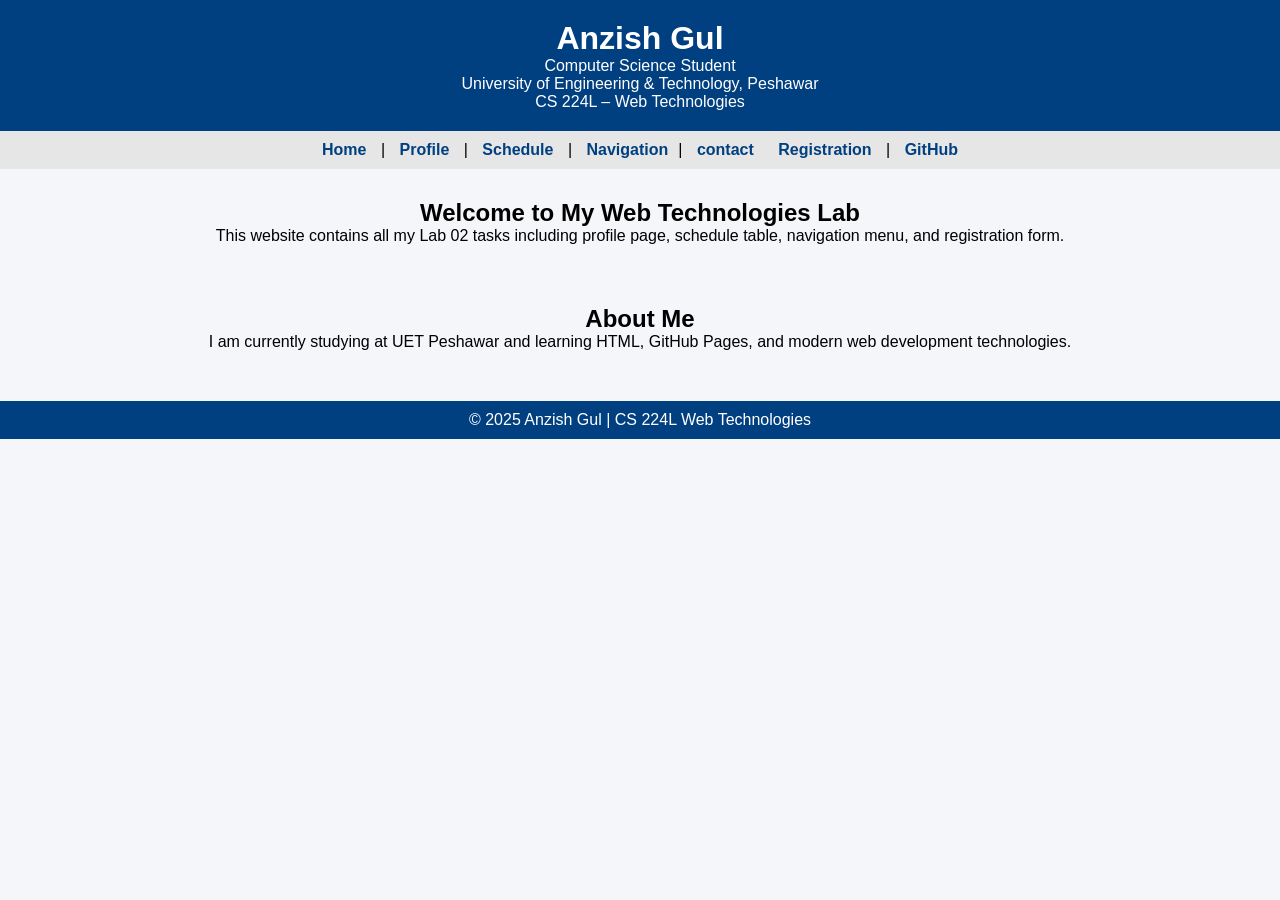
<file: index.html>
<!DOCTYPE html>
<html lang="en">
<head>
    <meta name="description" content="Anzish Gul - Web Technologies Lab Portfolio at UET Peshawar">
<meta name="keywords" content="Anzish Gul, UET Peshawar, Web Technologies, HTML, CSS, GitHub Pages">
<meta name="author" content="Anzish Gul">
    <meta name="viewport" content="width=device-width, initial-scale=1.0">
    <meta charset="UTF-8">
    <title>My Portfolio - Anzish Gul</title>
    

    <style>
        body {
            font-family: Arial, sans-serif;
            margin: 0;
            padding: 0;
            text-align: center;
        }

        header {
            background-color: #004080;
            color: white;
            padding: 20px;
        }

        nav {
            background-color: #f2f2f2;
            padding: 10px;
        }

        nav a {
            margin: 10px;
            text-decoration: none;
            color: #004080;
            font-weight: bold;
        }

        section {
            padding: 20px;
        }

        footer {
            background-color: #004080;
            color: white;
            padding: 10px;
        }

        /* Responsive Design */
        @media (max-width: 600px) {
            nav a {
                display: block;
                margin: 8px 0;
            }
        }
    </style>
    <link rel="stylesheet" href="style.css">
</head>

<body>

<header>
    <h1>Anzish Gul</h1>
    <p>Computer Science Student</p>
    <p>University of Engineering & Technology, Peshawar</p>
    <p>CS 224L – Web Technologies</p>
</header>

<nav>
    <a href="index.html">Home</a> |
    <a href="profile.html">Profile</a> |
    <a href="schedule.html">Schedule</a> |
    <a href="navigation.html">Navigation</a>|
    <a href="contact.html">contact</a>
    <a href="registration.html">Registration</a> |
    <a href="https://github.com/GulAnzish" target="_blank">GitHub</a>
</nav>

<section>
    <h2>Welcome to My Web Technologies Lab</h2>
    <p>
        This website contains all my Lab 02 tasks including profile page,
        schedule table, navigation menu, and registration form.
    </p>
</section>

<section>
    <h2>About Me</h2>
    <p>
        I am currently studying at UET Peshawar and learning HTML, GitHub Pages,
        and modern web development technologies.
    </p>
</section>

<footer>
    <p>© 2025 Anzish Gul | CS 224L Web Technologies</p>
</footer>

</body>
</html>
</file>
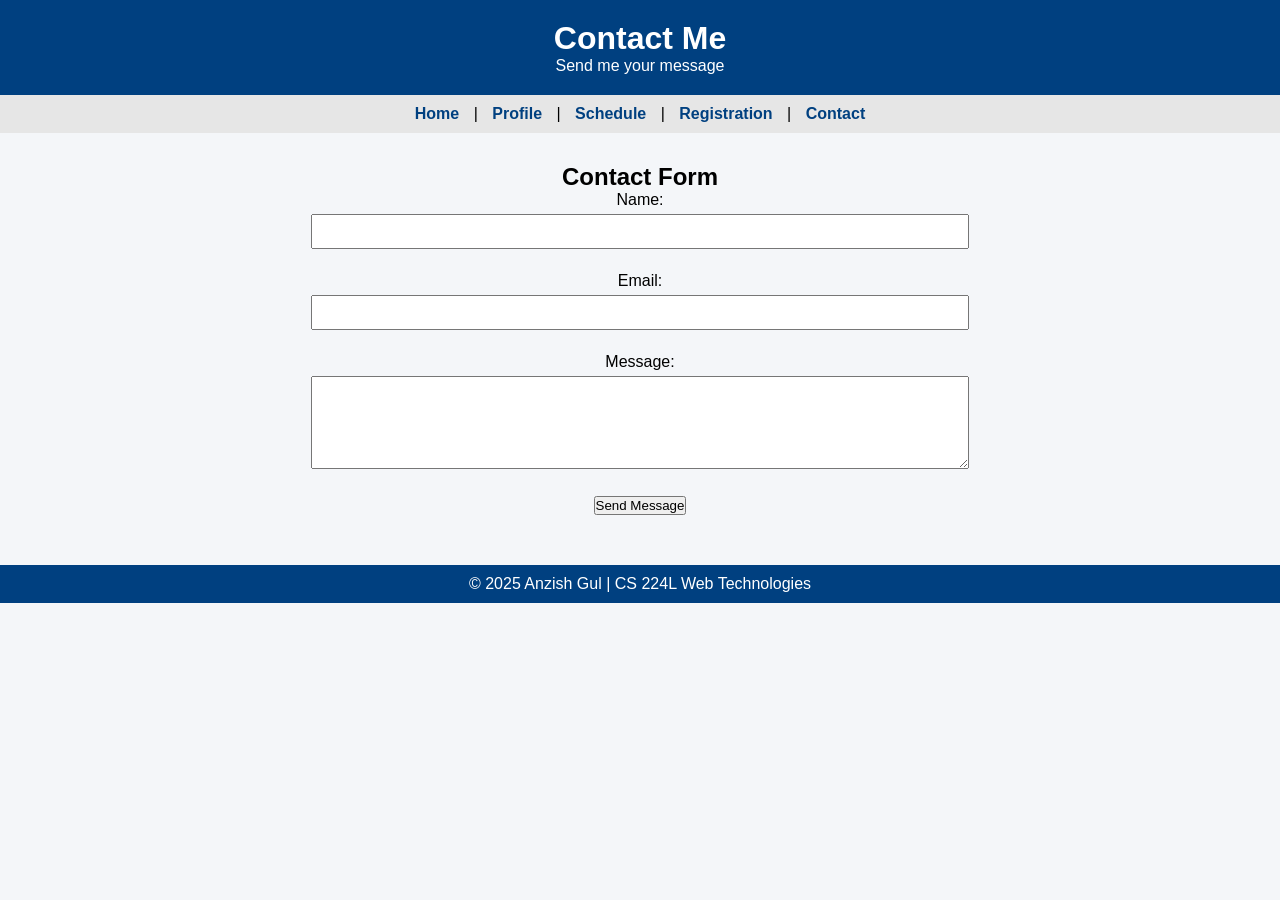
<file: contact.html>
<!DOCTYPE html>
<html>
<head>
    <meta name="description" content="Anzish Gul - Web Technologies Lab Portfolio at UET Peshawar">
<meta name="keywords" content="Anzish Gul, UET Peshawar, Web Technologies, HTML, CSS, GitHub Pages">
<meta name="author" content="Anzish Gul">
    <title>Contact - Anzish Gul</title>
    <meta name="viewport" content="width=device-width, initial-scale=1.0">
    <link rel="stylesheet" href="style.css">
</head>

<body>

<header>
    <h1>Contact Me</h1>
    <p>Send me your message</p>
</header>

<nav>
    <a href="index.html">Home</a> |
    <a href="profile.html">Profile</a> |
    <a href="schedule.html">Schedule</a> |
    <a href="registration.html">Registration</a> |
    <a href="contact.html">Contact</a>
</nav>

<section>
    <h2>Contact Form</h2>

    <form id="contactForm" action="https://formspree.io/f/mzdaoabe" method="POST">

        <label>Name:</label><br>
        <input type="text" id="name" name="name" required><br><br>

        <label>Email:</label><br>
        <input type="email" id="email" name="email" required><br><br>

        <label>Message:</label><br>
        <textarea id="message" name="message" rows="5" required></textarea><br><br>

        <button type="submit">Send Message</button>

        <p id="formMessage"></p>

    </form>
</section>

<footer>
    <p>© 2025 Anzish Gul | CS 224L Web Technologies</p>
</footer>

<script>
document.getElementById("contactForm").addEventListener("submit", function(event) {

    let name = document.getElementById("name").value.trim();
    let email = document.getElementById("email").value.trim();
    let message = document.getElementById("message").value.trim();
    let formMessage = document.getElementById("formMessage");

    if (name === "" || email === "" || message === "") {
        event.preventDefault();
        formMessage.style.color = "red";
        formMessage.innerText = "Please fill in all fields!";
        return;
    }

    formMessage.style.color = "green";
    formMessage.innerText = "Sending message...";
});
</script>

</body>
</html>
</file>
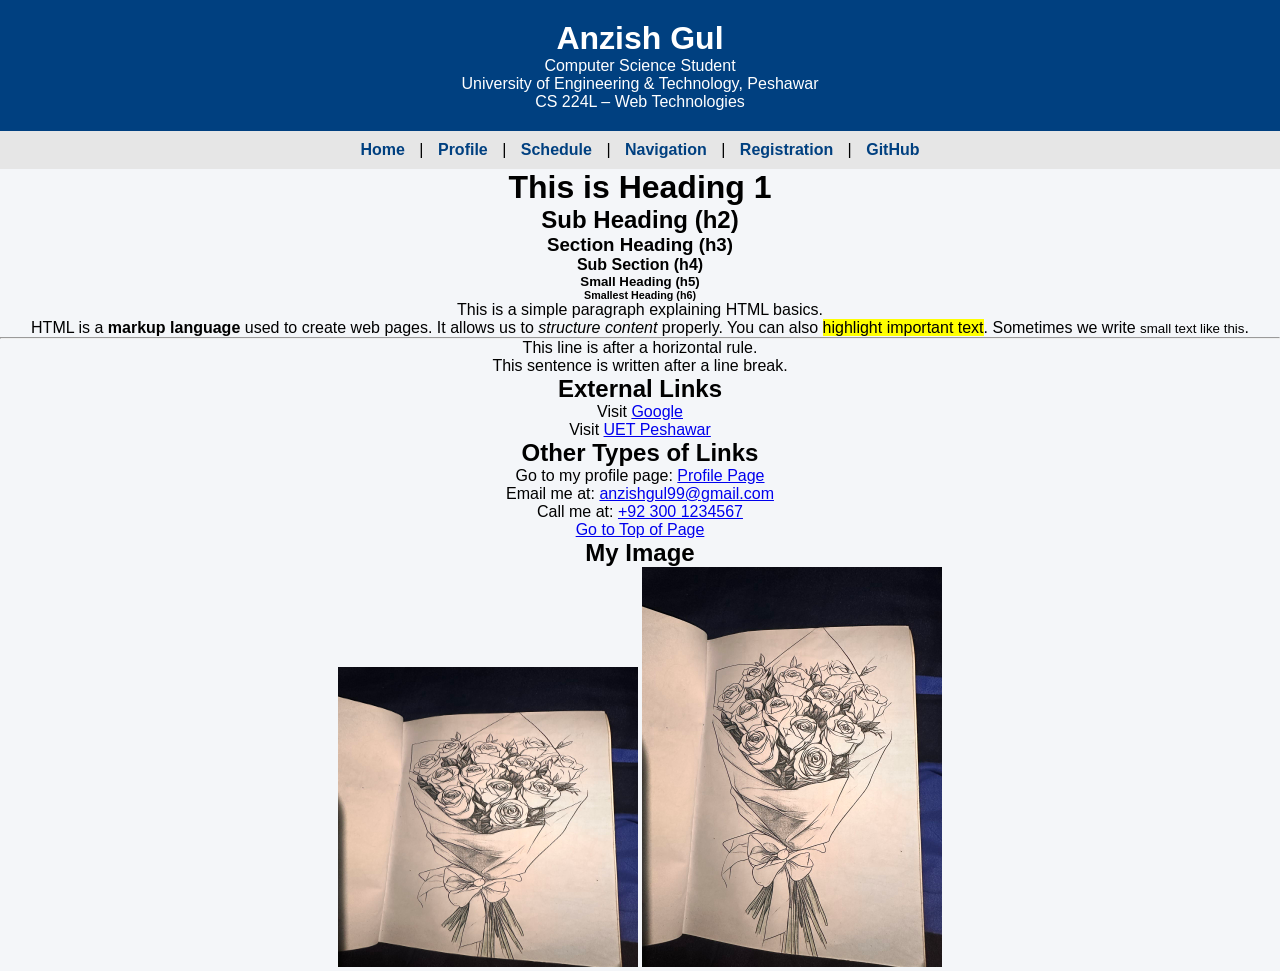
<file: lab02.html>
<!DOCTYPE html>
<html lang="en">
<head>
    <meta name="description" content="Anzish Gul - Web Technologies Lab Portfolio at UET Peshawar">
<meta name="keywords" content="Anzish Gul, UET Peshawar, Web Technologies, HTML, CSS, GitHub Pages">
<meta name="author" content="Anzish Gul">
    <meta name="viewport" content="width=device-width, initial-scale=1.0">
    <meta charset="UTF-8">
   <title>Lab 02 - HTML Basics</title>
    <meta name="viewport" content="width=device-width, initial-scale=1.0">

    <style>
        body {
            font-family: Arial, sans-serif;
            margin: 0;
            padding: 0;
            text-align: center;
        }

        header {
            background-color: #004080;
            color: white;
            padding: 20px;
        }

        nav {
            background-color: #f2f2f2;
            padding: 10px;
        }

        nav a {
            margin: 10px;
            text-decoration: none;
            color: #004080;
            font-weight: bold;
        }

        section {
            padding: 20px;
        }

        footer {
            background-color: #004080;
            color: white;
            padding: 10px;
        }

        /* Responsive Design */
        @media (max-width: 600px) {
            nav a {
                display: block;
                margin: 8px 0;
            }
        }
    </style>
    <link rel="stylesheet" href="style.css">
</head>

<body>
 <title>Lab 02 - HTML Basics</title>
    <header>
    <h1>Anzish Gul</h1>
    <p>Computer Science Student</p>
    <p>University of Engineering & Technology, Peshawar</p>
    <p>CS 224L – Web Technologies</p>
</header>

<nav>
    <a href="index.html">Home</a> |
    <a href="profile.html">Profile</a> |
    <a href="schedule.html">Schedule</a> |
    <a href="navigation.html">Navigation</a> |
    <a href="registration.html">Registration</a> |
    <a href="https://github.com/GulAnzish" target="_blank">GitHub</a>
</nav>
    <h1 id="top">This is Heading 1</h1>
    <h2>Sub Heading (h2)</h2>
    <h3>Section Heading (h3)</h3>
    <h4>Sub Section (h4)</h4>
    <h5>Small Heading (h5)</h5>
    <h6>Smallest Heading (h6)</h6>

    <p>This is a simple paragraph explaining HTML basics.</p>

<p>
    HTML is a <strong>markup language</strong> used to create web pages.
    It allows us to <em>structure content</em> properly.
    You can also <mark>highlight important text</mark>.
    Sometimes we write <small>small text like this</small>.
</p>

<hr>

<p>This line is after a horizontal rule.<br>
This sentence is written after a line break.</p>

<h2>External Links</h2>

<p>
    Visit 
    <a href="https://www.google.com" target="_blank">Google</a>
</p>

<p>
    Visit 
    <a href="https://www.uetpeshawar.edu.pk" target="_blank">
        UET Peshawar
    </a>
</p>

<h2>Other Types of Links</h2>

<!-- Relative Link -->
<p>
    Go to my profile page:
    <a href="profile.html">Profile Page</a>
</p>

<!-- Email Link -->
<p>
    Email me at:
    <a href="anzishgul99@gmail.com">anzishgul99@gmail.com</a>
</p>

<!-- Telephone Link -->
<p>
    Call me at:
    <a href="tel:+923001234567">+92 300 1234567</a>
</p>

<!-- Anchor Link -->
<p>
    <a href="#top">Go to Top of Page</a>
</p>

<h2>My Image</h2>

<img src="images/profile.jpg" alt="My Profile Picture" width="300" height="300">

<a href="https://www.uetpeshawar.edu.pk" target="_blank">
    <img src="images/profile.jpg" alt="My Profile Picture" width="300">
</a>
</body>
</html>
</file>
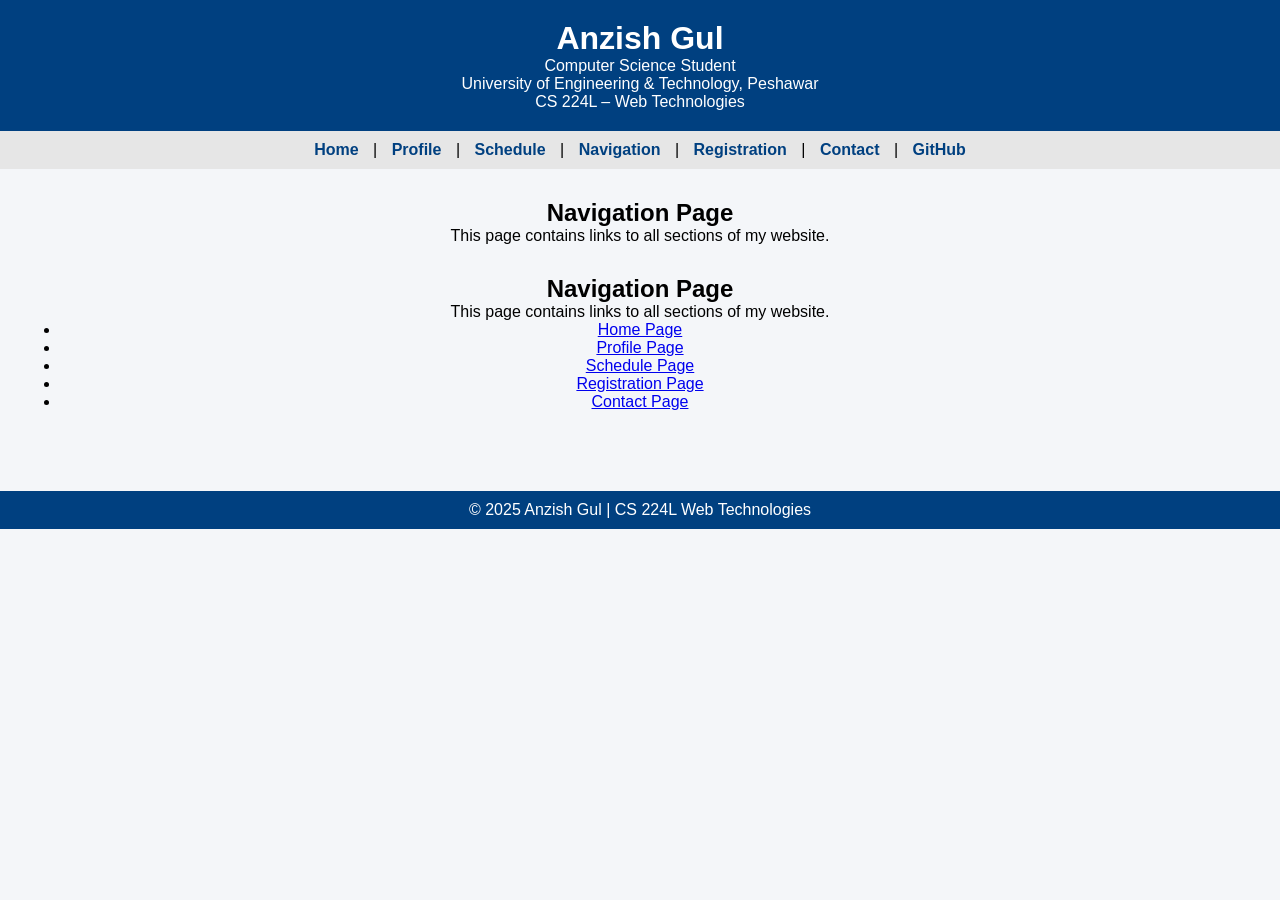
<file: navigation.html>
<!DOCTYPE html>
<html lang="en">
<head>
    <meta name="description" content="Anzish Gul - Web Technologies Lab Portfolio at UET Peshawar">
<meta name="keywords" content="Anzish Gul, UET Peshawar, Web Technologies, HTML, CSS, GitHub Pages">
<meta name="author" content="Anzish Gul">
    <meta charset="UTF-8">
    <meta name="viewport" content="width=device-width, initial-scale=1.0">
    <title>Navigation - Anzish Gul</title>
    <link rel="stylesheet" href="style.css">
</head>

<body>

<header>
    <h1>Anzish Gul</h1>
    <p>Computer Science Student</p>
    <p>University of Engineering & Technology, Peshawar</p>
    <p>CS 224L – Web Technologies</p>
</header>

<nav>
    <a href="index.html">Home</a> |
    <a href="profile.html">Profile</a> |
    <a href="schedule.html">Schedule</a> |
    <a href="navigation.html">Navigation</a> |
    <a href="registration.html">Registration</a> |
    <a href="contact.html">Contact</a> |
    <a href="https://github.com/GulAnzish" target="_blank">GitHub</a>
</nav>

<section>
    <h2>Navigation Page</h2>
    <p>This page contains links to all sections of my website.</p>
    <section>
    <h2>Navigation Page</h2>
    <p>This page contains links to all sections of my website.</p>

    <ul>
        <li><a href="index.html">Home Page</a></li>
        <li><a href="profile.html">Profile Page</a></li>
        <li><a href="schedule.html">Schedule Page</a></li>
        <li><a href="registration.html">Registration Page</a></li>
        <li><a href="contact.html">Contact Page</a></li>
    </ul>
</section>
</section>

<footer>
    <p>© 2025 Anzish Gul | CS 224L Web Technologies</p>
</footer>

</body>
</html>
</file>
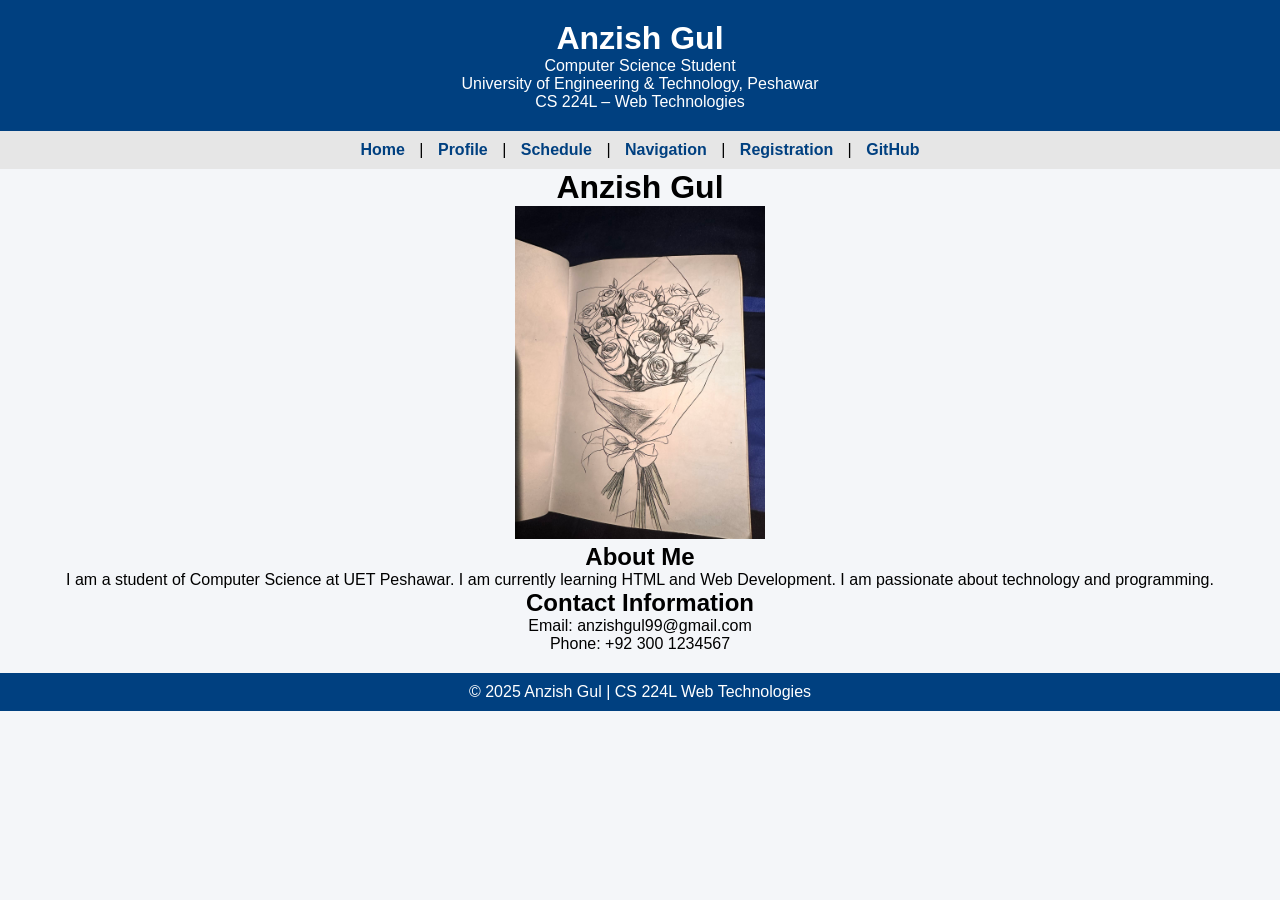
<file: profile.html>
<!DOCTYPE html>
<html lang="en">
<head>
    <meta name="description" content="Anzish Gul - Web Technologies Lab Portfolio at UET Peshawar">
<meta name="keywords" content="Anzish Gul, UET Peshawar, Web Technologies, HTML, CSS, GitHub Pages">
<meta name="author" content="Anzish Gul">
    <meta name="viewport" content="width=device-width, initial-scale=1.0">
    <meta charset="UTF-8">
    <title>profile</title>
    <meta name="viewport" content="width=device-width, initial-scale=1.0">

    <style>
        body {
            font-family: Arial, sans-serif;
            margin: 0;
            padding: 0;
            text-align: center;
        }

        header {
            background-color: #004080;
            color: white;
            padding: 20px;
        }

        nav {
            background-color: #f2f2f2;
            padding: 10px;
        }

        nav a {
            margin: 10px;
            text-decoration: none;
            color: #004080;
            font-weight: bold;
        }

        section {
            padding: 20px;
        }

        footer {
            background-color: #004080;
            color: white;
            padding: 10px;
        }

        /* Responsive Design */
        @media (max-width: 600px) {
            nav a {
                display: block;
                margin: 8px 0;
            }
        }
    </style>
</head>
<body>

    <header>
    <h1>Anzish Gul</h1>
    <p>Computer Science Student</p>
    <p>University of Engineering & Technology, Peshawar</p>
    <p>CS 224L – Web Technologies</p>
    <link rel="stylesheet" href="style.css">
</header>

<nav>
    <a href="index.html">Home</a> |
    <a href="profile.html">Profile</a> |
    <a href="schedule.html">Schedule</a> |
    <a href="navigation.html">Navigation</a> |
    <a href="registration.html">Registration</a> |
    <a href="https://github.com/GulAnzish" target="_blank">GitHub</a>
</nav>
<h1>Anzish Gul</h1>

<img src="images/profile.jpg" alt="My Profile Picture" width="250">

<h2>About Me</h2>
<p>
    I am a student of Computer Science at UET Peshawar.
    I am currently learning HTML and Web Development.
    I am passionate about technology and programming.
</p>

<h2>Contact Information</h2>
<p>Email: anzishgul99@gmail.com</p>
<p>Phone: +92 300 1234567</p>
<footer>
    <p>© 2025 Anzish Gul | CS 224L Web Technologies</p>
</footer>
</body>
</html>
</file>
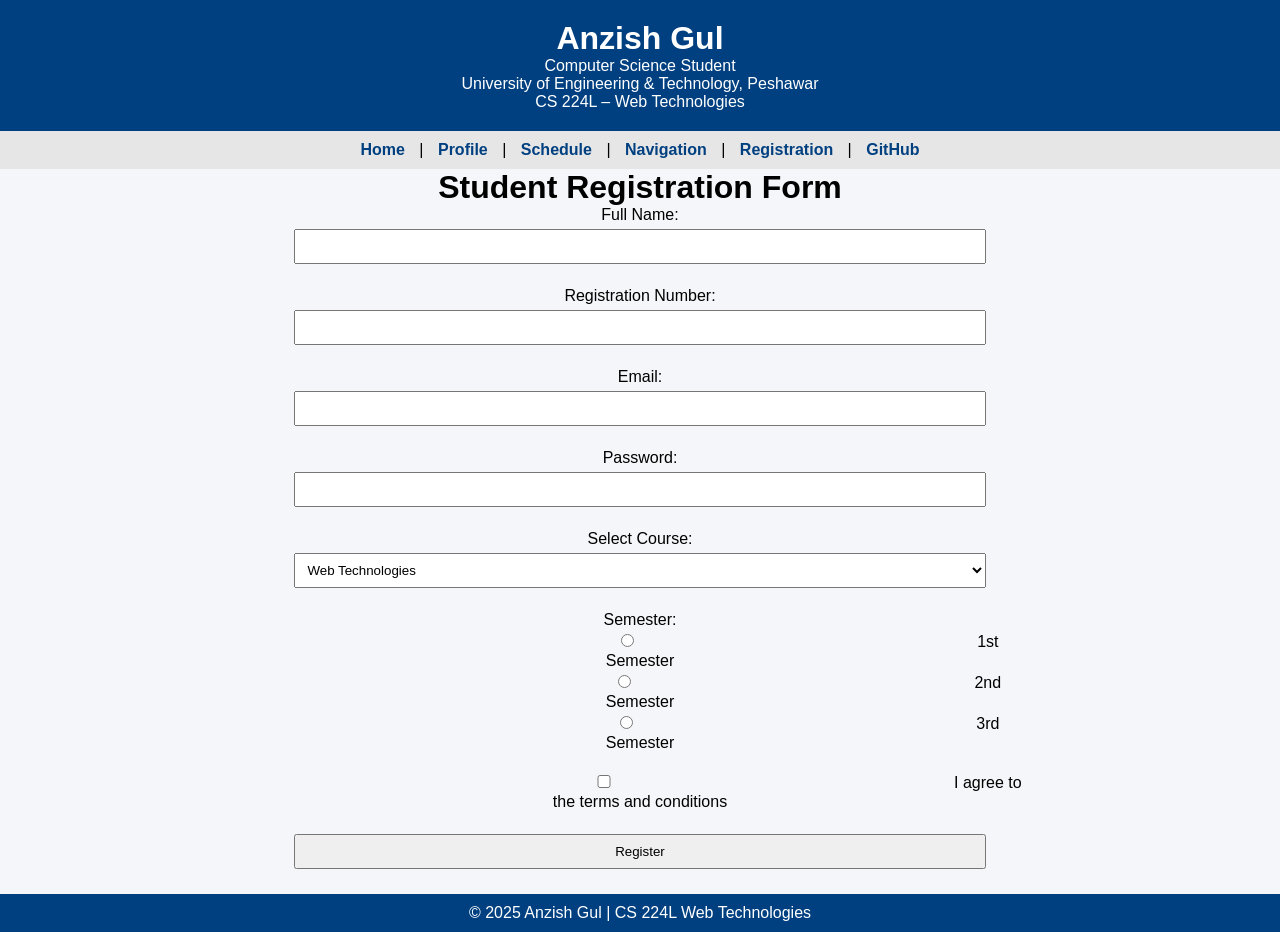
<file: registration.html>
<!DOCTYPE html>
<html lang="en">
<head>
    <meta name="description" content="Anzish Gul - Web Technologies Lab Portfolio at UET Peshawar">
<meta name="keywords" content="Anzish Gul, UET Peshawar, Web Technologies, HTML, CSS, GitHub Pages">
<meta name="author" content="Anzish Gul">
    <meta name="viewport" content="width=device-width, initial-scale=1.0">
    <meta charset="UTF-8">
    <title>Registration</title>
    <meta name="viewport" content="width=device-width, initial-scale=1.0">

    <style>
        body {
            font-family: Arial, sans-serif;
            margin: 0;
            padding: 0;
            text-align: center;
        }

        header {
            background-color: #004080;
            color: white;
            padding: 20px;
        }

        nav {
            background-color: #f2f2f2;
            padding: 10px;
        }

        nav a {
            margin: 10px;
            text-decoration: none;
            color: #004080;
            font-weight: bold;
        }

        section {
            padding: 20px;
        }

        footer {
            background-color: #004080;
            color: white;
            padding: 10px;
        }

        /* Responsive Design */
        @media (max-width: 600px) {
            nav a {
                display: block;
                margin: 8px 0;
            }
        }
    </style>
    <link rel="stylesheet" href="style.css">
</head>
<body>

    <header>
    <h1>Anzish Gul</h1>
    <p>Computer Science Student</p>
    <p>University of Engineering & Technology, Peshawar</p>
    <p>CS 224L – Web Technologies</p>
</header>

<nav>
    <a href="index.html">Home</a> |
    <a href="profile.html">Profile</a> |
    <a href="schedule.html">Schedule</a> |
    <a href="navigation.html">Navigation</a> |
    <a href="registration.html">Registration</a> |
    <a href="https://github.com/GulAnzish" target="_blank">GitHub</a>
</nav>
<h1>Student Registration Form</h1>

<form>

    <label>Full Name:</label><br>
    <input type="text" name="fullname" required><br><br>

    <label>Registration Number:</label><br>
    <input type="text" name="regno" required><br><br>

    <label>Email:</label><br>
    <input type="email" name="email" required><br><br>

    <label>Password:</label><br>
    <input type="password" name="password" required><br><br>

    <label>Select Course:</label><br>
    <select name="course">
        <option>Web Technologies</option>
        <option>Data Structures</option>
        <option>OOP</option>
        <option>Database Systems</option>
    </select><br><br>

    <label>Semester:</label><br>
    <input type="radio" name="semester" value="1"> 1st Semester<br>
    <input type="radio" name="semester" value="2"> 2nd Semester<br>
    <input type="radio" name="semester" value="3"> 3rd Semester<br><br>

    <input type="checkbox" required> I agree to the terms and conditions<br><br>

    <input type="submit" value="Register">

</form>
</body>
</html>
<footer>
    <p>© 2025 Anzish Gul | CS 224L Web Technologies</p>
</footer>
</body>
</html>
</file>
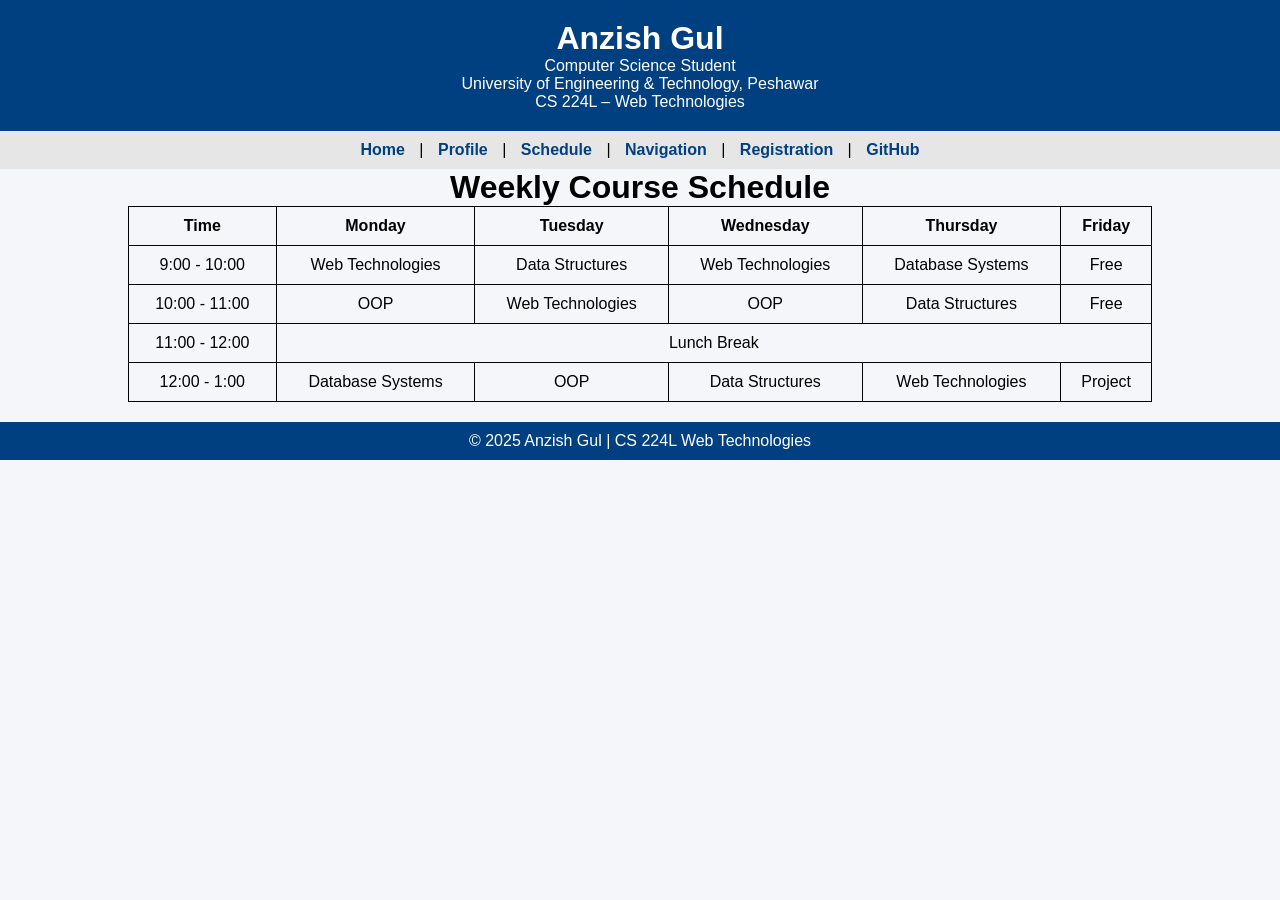
<file: schedule.html>
<!DOCTYPE html>
<html lang="en">
<head>
    <meta name="description" content="Anzish Gul - Web Technologies Lab Portfolio at UET Peshawar">
<meta name="keywords" content="Anzish Gul, UET Peshawar, Web Technologies, HTML, CSS, GitHub Pages">
<meta name="author" content="Anzish Gul">
    <meta name="viewport" content="width=device-width, initial-scale=1.0">
    <meta charset="UTF-8">
    <title>schedule</title>
    <meta name="viewport" content="width=device-width, initial-scale=1.0">

    <style>
        body {
            font-family: Arial, sans-serif;
            margin: 0;
            padding: 0;
            text-align: center;
        }

        header {
            background-color: #004080;
            color: white;
            padding: 20px;
        }

        nav {
            background-color: #f2f2f2;
            padding: 10px;
        }

        nav a {
            margin: 10px;
            text-decoration: none;
            color: #004080;
            font-weight: bold;
        }

        section {
            padding: 20px;
        }

        footer {
            background-color: #004080;
            color: white;
            padding: 10px;
        }

        /* Responsive Design */
        @media (max-width: 600px) {
            nav a {
                display: block;
                margin: 8px 0;
            }
        }
    </style>
</head>
<body>

    <header>
    <h1>Anzish Gul</h1>
    <p>Computer Science Student</p>
    <p>University of Engineering & Technology, Peshawar</p>
    <p>CS 224L – Web Technologies</p>
    <link rel="stylesheet" href="style.css">
</header>

<nav>
    <a href="index.html">Home</a> |
    <a href="profile.html">Profile</a> |
    <a href="schedule.html">Schedule</a> |
    <a href="navigation.html">Navigation</a> |
    <a href="registration.html">Registration</a> |
    <a href="https://github.com/GulAnzish" target="_blank">GitHub</a>
</nav>
<h1>Weekly Course Schedule</h1>

<table border="1" cellpadding="10">
    <tr>
        <th>Time</th>
        <th>Monday</th>
        <th>Tuesday</th>
        <th>Wednesday</th>
        <th>Thursday</th>
        <th>Friday</th>
    </tr>

    <tr>
        <td>9:00 - 10:00</td>
        <td>Web Technologies</td>
        <td>Data Structures</td>
        <td>Web Technologies</td>
        <td>Database Systems</td>
        <td>Free</td>
    </tr>

    <tr>
        <td>10:00 - 11:00</td>
        <td>OOP</td>
        <td>Web Technologies</td>
        <td>OOP</td>
        <td>Data Structures</td>
        <td>Free</td>
    </tr>

    <tr>
        <td>11:00 - 12:00</td>
        <td colspan="5" align="center">Lunch Break</td>
    </tr>

    <tr>
        <td>12:00 - 1:00</td>
        <td>Database Systems</td>
        <td>OOP</td>
        <td>Data Structures</td>
        <td>Web Technologies</td>
        <td>Project</td>
    </tr>
</table>
<footer>
    <p>© 2025 Anzish Gul | CS 224L Web Technologies</p>
</footer>
</body>
</html>
</file>
<file: style.css>
/* General Reset */
* {
    margin: 0;
    padding: 0;
    box-sizing: border-box;
}

/* Body Styling */
body {
    font-family: Arial, sans-serif;
    background-color: #f4f6f9;
    text-align: center;
}

/* Header */
header {
    background-color: #004080;
    color: white;
    padding: 20px;
}

/* Navigation */
nav {
    background-color: #e6e6e6;
    padding: 10px;
}

nav a {
    text-decoration: none;
    margin: 10px;
    font-weight: bold;
    color: #004080;
}

nav a:hover {
    color: red;
}

/* Sections */
section {
    padding: 30px;
}

/* Footer */
footer {
    background-color: #004080;
    color: white;
    padding: 10px;
    margin-top: 20px;
}

/* Tables */
table {
    width: 80%;
    margin: auto;
    border-collapse: collapse;
}

table, th, td {
    border: 1px solid black;
    padding: 10px;
}

/* Form */
form {
    width: 60%;
    margin: auto;
}

input, select, textarea {
    width: 90%;
    padding: 8px;
    margin: 5px 0;
}

/* Responsive */
@media (max-width: 600px) {
    nav a {
        display: block;
        margin: 8px 0;
    }

    form {
        width: 90%;
    }
}
</file>
